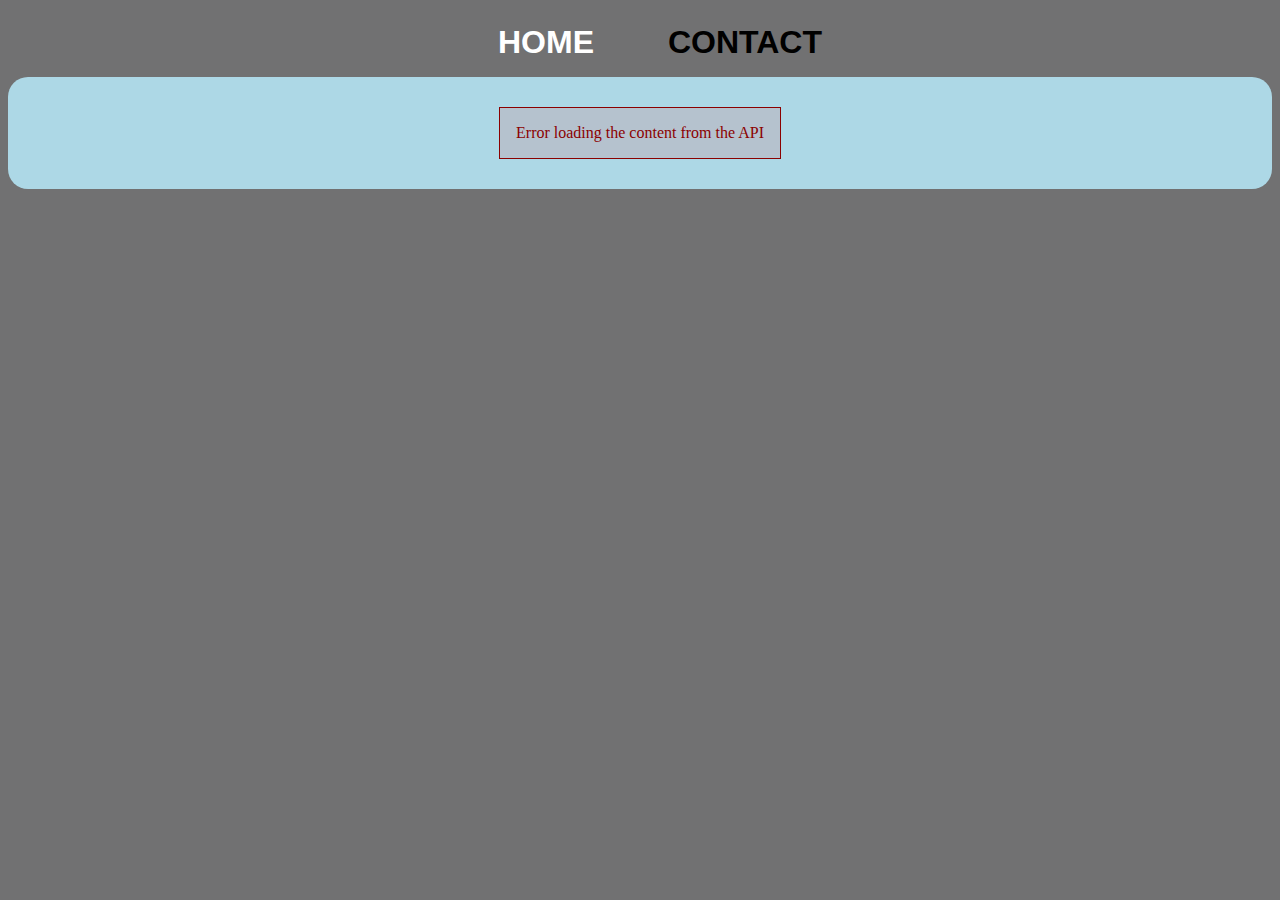
<file: index.html>
<!DOCTYPE html>
<html lang="en">
<head>
    <meta charset="UTF-8">
    <meta http-equiv="X-UA-Compatible" content="IE=edge">
    <meta name="viewport" content="width=device-width, initial-scale=1.0">
    <link rel="stylesheet" href="css/styles.css">
    <title>Phillip Mikalsen JS1 CA</title>
</head>
<body>
    <header>
        <nav class="main-nav">
            <ul>
                <li><a href="index.html" class="active">Home</a></li>
                <li><a href="contact.html" >Contact</a></li>
            </ul>
        </nav>
    </header> 
    <div class="mountContainer">
        <div class="loader"></div>
    </div>
    <script src="js/components/displayError.js"></script>
    <script src="js/scripts.js"></script>
</body>
</html>
</file>
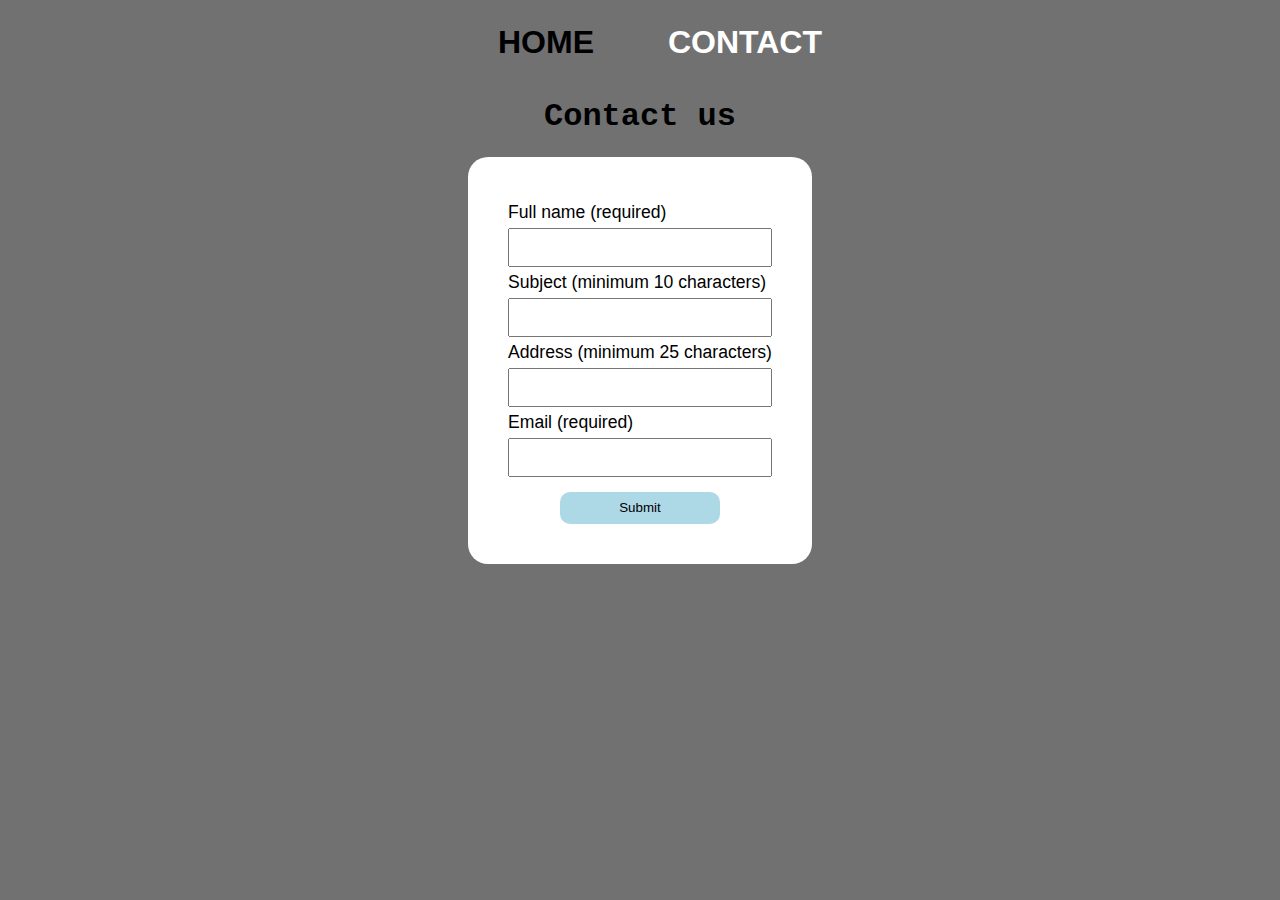
<file: contact.html>
<!DOCTYPE html>
<html lang="en">
<head>
    <meta charset="UTF-8">
    <meta http-equiv="X-UA-Compatible" content="IE=edge">
    <meta name="viewport" content="width=device-width, initial-scale=1.0">
    <link rel="stylesheet" href="css/styles.css">
    <title>Contact page</title>
</head>
<body>
    <header>
        <nav class="main-nav">
            <ul>
                <li><a href="index.html">Home</a></li>
                <li><a href="contact.html" class="active">Contact</a></li>
            </ul>
        </nav>
    </header> 
    <h1 class="contact-h1">Contact us</h1>
    <form id="contactForm" method="post" action="" novalidate>
        <div class="form-container">
            <div class="success"></div>
            <label for="fullName">Full name (required)</label>
            <input type="text" name="fullName" id="fullName" required>
            <div class="form-error" id="fullNameError">Please enter your name and use only letters</div>
            <label for="subject">Subject (minimum 10 characters)</label>
            <input type="text" name="subject" id="subject"  required>
            <div class="form-error" id="subjectError">Subject must be at least 10 characters</div>
            <label for="address">Address (minimum 25 characters)</label>
            <input type="text" name="address" id="address" required>
            <div class="form-error" id="addressError">Address must be at least 25 characters</div>
            <label for="email">Email (required)</label>
            <input type="email" name="email" id="email"  required>
            <div class="form-error" id="emailError">Please enter a valid email address</div>
            <button class="contact-button" type="submit">Submit</button>
        </div>
    </form>
    <script src="js/components/displayError.js"></script>
    <script src="js/contact.js"></script>
</body>
</html>
</file>
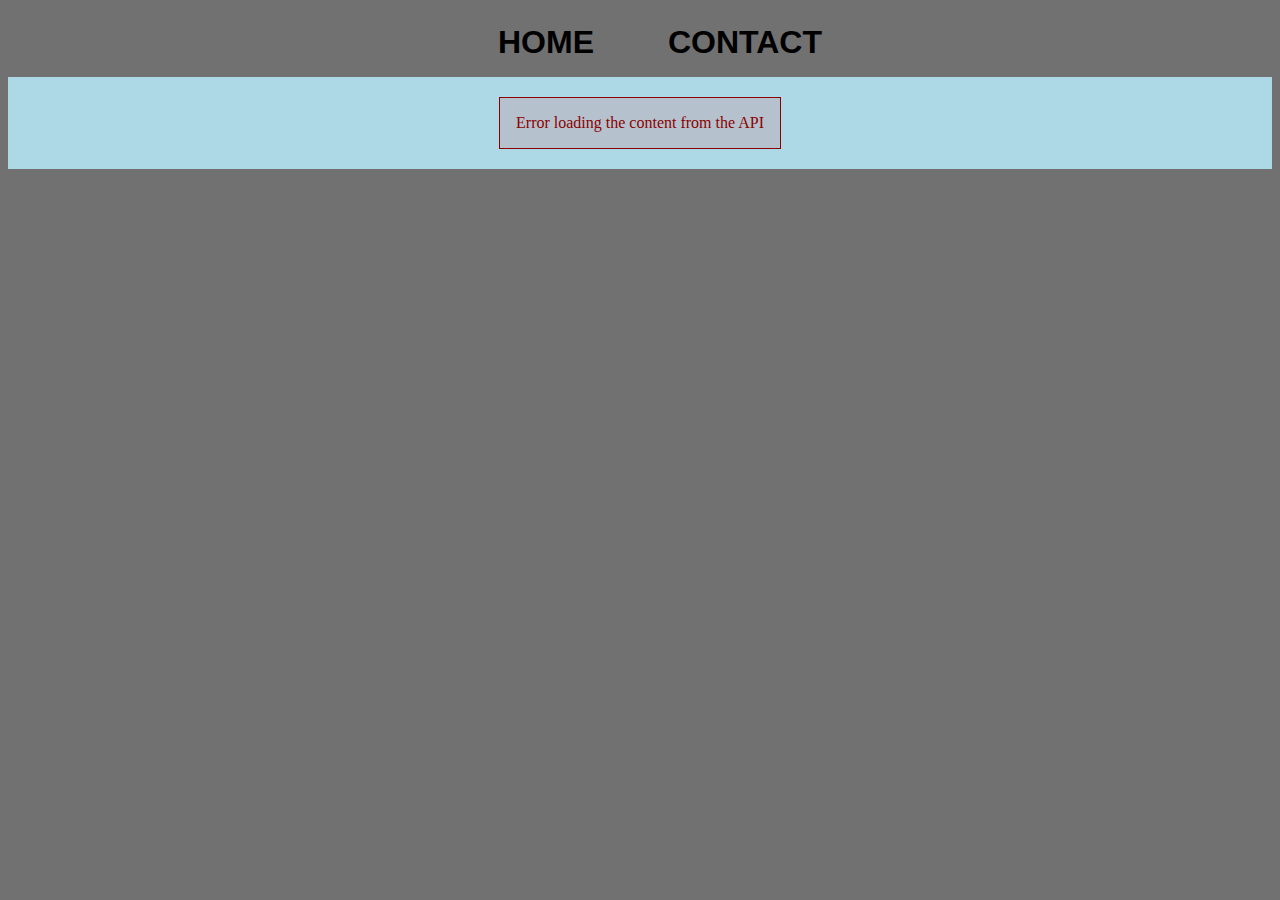
<file: details.html>
<!DOCTYPE html>
<html lang="en">
<head>
    <meta charset="UTF-8">
    <meta http-equiv="X-UA-Compatible" content="IE=edge">
    <meta name="viewport" content="width=device-width, initial-scale=1.0">
    <link rel="stylesheet" href="css/styles.css">
    <!-- updates itself from js --> <title>Document</title>
</head>
<body>
    <header>
        <nav class="main-nav">
            <ul>
                <li><a href="index.html" >Home</a></li>
                <li><a href="contact.html" >Contact</a></li>
            </ul>
        </nav>
    </header> 
    <div class="mountDetails">
        <div class="loader"></div>
    </div>
    <script src="js/components/displayError.js"></script>
    <script src="js/details.js"></script>
</body>
</html>
</file>
<file: css/styles.css>
body {
    background-color: rgba(62, 62, 63, 0.733);
}

ul {
    list-style: none;
}

li {
    list-style: none;

}

nav {
    display: flex;
    justify-content: center;
    
}

nav li {
    display: inline-block;
}

nav li a {
    padding: 35px;
    text-transform: uppercase;
    font-family: 'Lucida Sans', 'Lucida Sans Regular', 'Lucida Grande', 'Lucida Sans Unicode', Geneva, Verdana, sans-serif;
    font-weight: bold;
    font-size: 2rem;
}

nav li a:hover {
    color: rgb(53, 228, 204);
    text-decoration: underline;
}

.active {
    color :#fff;
}

.mountContainer {
    background-color: lightblue;
    padding: 10px;
    display: flex;
    gap: 3.5rem;
    justify-content: center;
    text-align: center;
    border-radius: 20px;
}

h1, h4 {
    font-family: 'Courier New', Courier, monospace;
}

a {
    color: rgb(0, 0, 0);
    text-decoration: none;
}

.mountDetails {
    display: flex;
    flex-direction: column;
    align-items: center;
    text-align: center;
    background-color: lightblue;
}

.mountsInfo {
    max-width: 400px;
}

.mountsInfo p {
    font-size: 1.3rem;
    font-family:Arial, Helvetica, sans-serif;
}

.mountsInfo li {
    display: flex;
    justify-content: space-between;
    text-transform: uppercase;
    font-family:Arial, Helvetica, sans-serif;
    font-weight: bold;

}

.loader {
    border: 16px solid rgb(0, 253, 253); 
    border-top: 16px solid #fff;
    border-radius: 50%;
    width: 120px;
    height: 120px;
    animation: spin 2s linear infinite;
  }
  
  @keyframes spin {
    0% { transform: rotate(0deg); }
    100% { transform: rotate(360deg); }
  }

  .error {
        border: 1px solid darkred;
        padding: 1rem;
        color: darkred;
        background: rgba(255, 0, 0, 0.1);
        margin: 20px;
  }

form {
    display: flex;
    justify-content: center;
}

.form-container {
    display: flex;
    flex-direction: column;
    gap: 5px;
    font-size: 1.1rem;
    max-width: 20rem;
    background: #fff;
    padding: 40px;
    font-family:'Gill Sans', 'Gill Sans MT', Calibri, 'Trebuchet MS', sans-serif;
    border-radius: 20px;
}



.form-container input {
    outline: none;
    padding: 10px;
}

.form-error {
    display: none;
    color: rgb(206, 6, 6);
    font-size: 1rem;
    font-weight: bold;
}

.contact-h1 {
    display: flex;
    justify-content: center;
}

.success-h2 {
    color: green;
    font-family: -apple-system, BlinkMacSystemFont, 'Segoe UI', Roboto, Oxygen, Ubuntu, Cantarell, 'Open Sans', 'Helvetica Neue', sans-serif;
}

button {
    margin-top: 10px;
    align-self: center;
    width: 10rem;
    height: 2rem;
    border: none;
    border-radius: 10px;
    background-color: lightblue;
}


button:hover {
    background-color: rgb(0, 170, 185);
    cursor: pointer;
}
</file>
